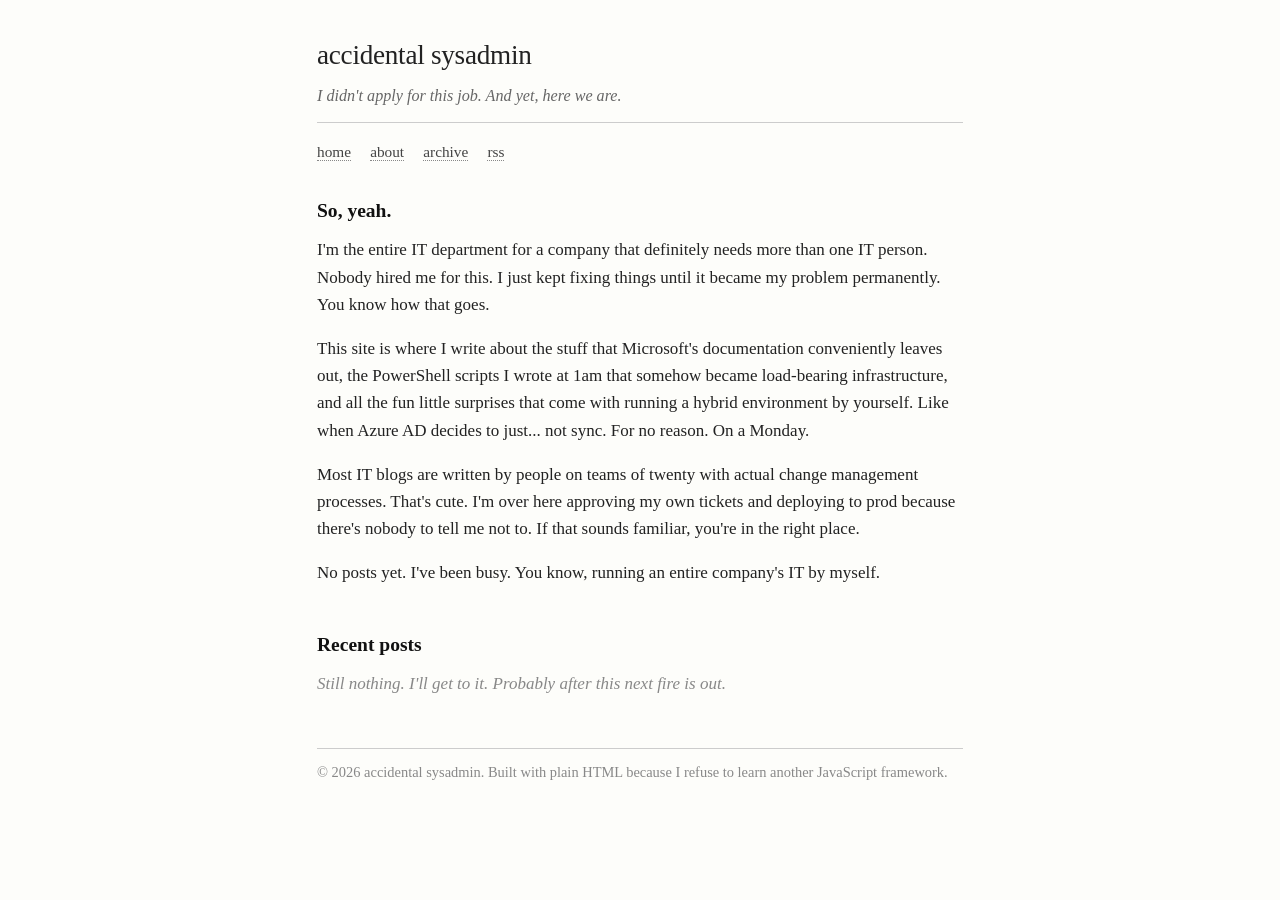
<file: index.html>
<!DOCTYPE html>
<html lang="en">
<head>
<meta charset="utf-8">
<meta name="viewport" content="width=device-width, initial-scale=1">
<title>accidental sysadmin</title>
<meta name="description" content="One guy doing the job of an entire IT department. Mostly complaining about it.">
<link rel="stylesheet" href="style.css">
</head>
<body>
<header>
<h1>accidental sysadmin</h1>
<p class="tagline">I didn't apply for this job. And yet, here we are.</p>
</header>

<nav>
<a href="/">home</a>
<a href="/about.html">about</a>
<a href="/archive.html">archive</a>
<a href="/feed.xml">rss</a>
</nav>

<main>
<section>
<h2>So, yeah.</h2>
<p>I'm the entire IT department for a company that definitely needs more than one IT person. Nobody hired me for this. I just kept fixing things until it became my problem permanently. You know how that goes.</p>
<p>This site is where I write about the stuff that Microsoft's documentation conveniently leaves out, the PowerShell scripts I wrote at 1am that somehow became load-bearing infrastructure, and all the fun little surprises that come with running a hybrid environment by yourself. Like when Azure AD decides to just... not sync. For no reason. On a Monday.</p>
<p>Most IT blogs are written by people on teams of twenty with actual change management processes. That's cute. I'm over here approving my own tickets and deploying to prod because there's nobody to tell me not to. If that sounds familiar, you're in the right place.</p>
<p>No posts yet. I've been busy. You know, running an entire company's IT by myself.</p>
</section>

<section>
<h2>Recent posts</h2>
<p class="empty">Still nothing. I'll get to it. Probably after this next fire is out.</p>
</section>
</main>

<footer>
<p>&copy; <span id="year">2026</span> accidental sysadmin. Built with plain HTML because I refuse to learn another JavaScript framework.</p>
</footer>

<script>document.getElementById('year').textContent=new Date().getFullYear();</script>
</body>
</html>
</file>
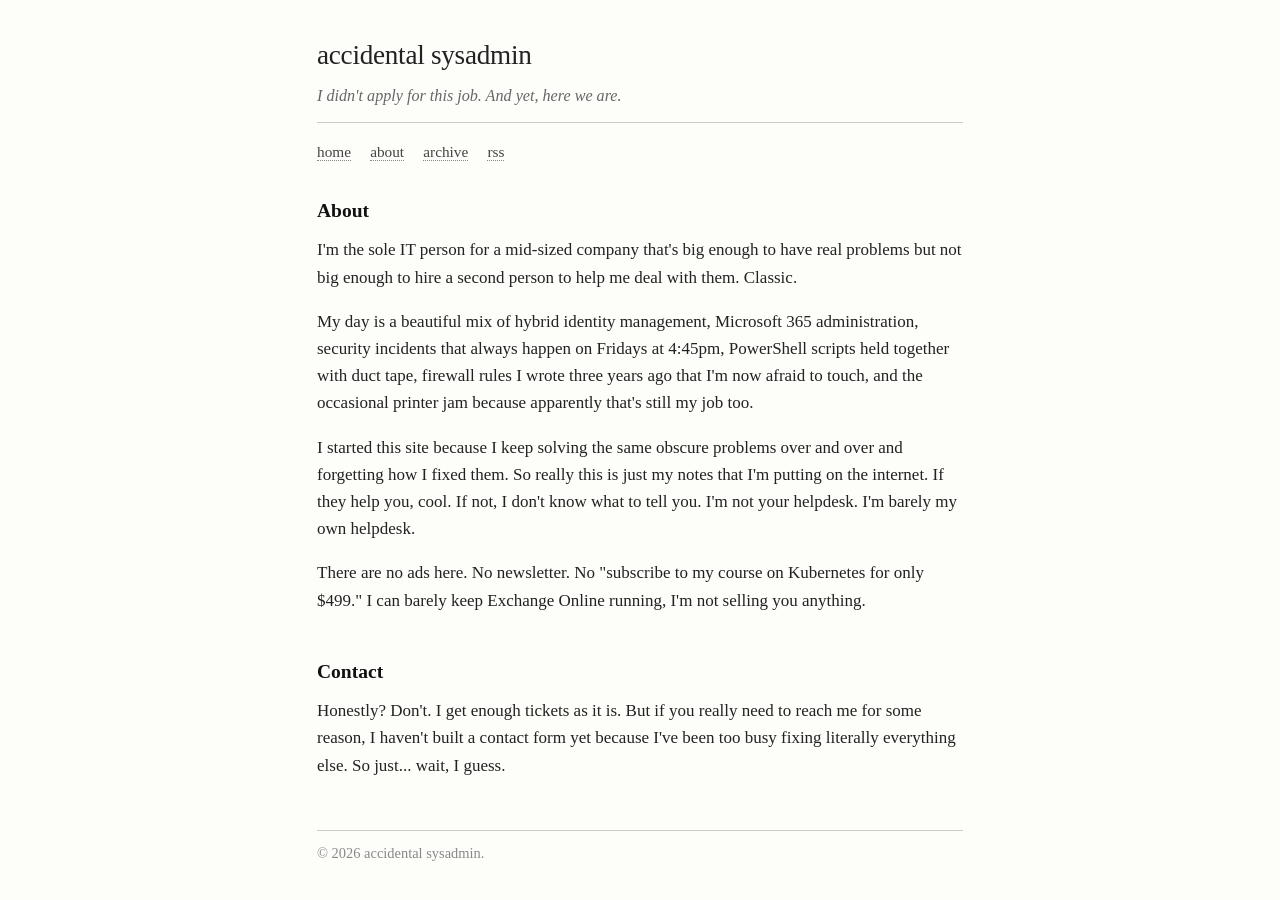
<file: about.html>
<!DOCTYPE html>
<html lang="en">
<head>
<meta charset="utf-8">
<meta name="viewport" content="width=device-width, initial-scale=1">
<title>about | accidental sysadmin</title>
<link rel="stylesheet" href="style.css">
</head>
<body>
<header>
<h1>accidental sysadmin</h1>
<p class="tagline">I didn't apply for this job. And yet, here we are.</p>
</header>

<nav>
<a href="/">home</a>
<a href="/about.html">about</a>
<a href="/archive.html">archive</a>
<a href="/feed.xml">rss</a>
</nav>

<main>
<section>
<h2>About</h2>
<p>I'm the sole IT person for a mid-sized company that's big enough to have real problems but not big enough to hire a second person to help me deal with them. Classic.</p>
<p>My day is a beautiful mix of hybrid identity management, Microsoft 365 administration, security incidents that always happen on Fridays at 4:45pm, PowerShell scripts held together with duct tape, firewall rules I wrote three years ago that I'm now afraid to touch, and the occasional printer jam because apparently that's still my job too.</p>
<p>I started this site because I keep solving the same obscure problems over and over and forgetting how I fixed them. So really this is just my notes that I'm putting on the internet. If they help you, cool. If not, I don't know what to tell you. I'm not your helpdesk. I'm barely my own helpdesk.</p>
<p>There are no ads here. No newsletter. No "subscribe to my course on Kubernetes for only $499." I can barely keep Exchange Online running, I'm not selling you anything.</p>
</section>

<section>
<h2>Contact</h2>
<p>Honestly? Don't. I get enough tickets as it is. But if you really need to reach me for some reason, I haven't built a contact form yet because I've been too busy fixing literally everything else. So just... wait, I guess.</p>
</section>
</main>

<footer>
<p>&copy; <span id="year">2026</span> accidental sysadmin.</p>
</footer>

<script>document.getElementById('year').textContent=new Date().getFullYear();</script>
</body>
</html>
</file>
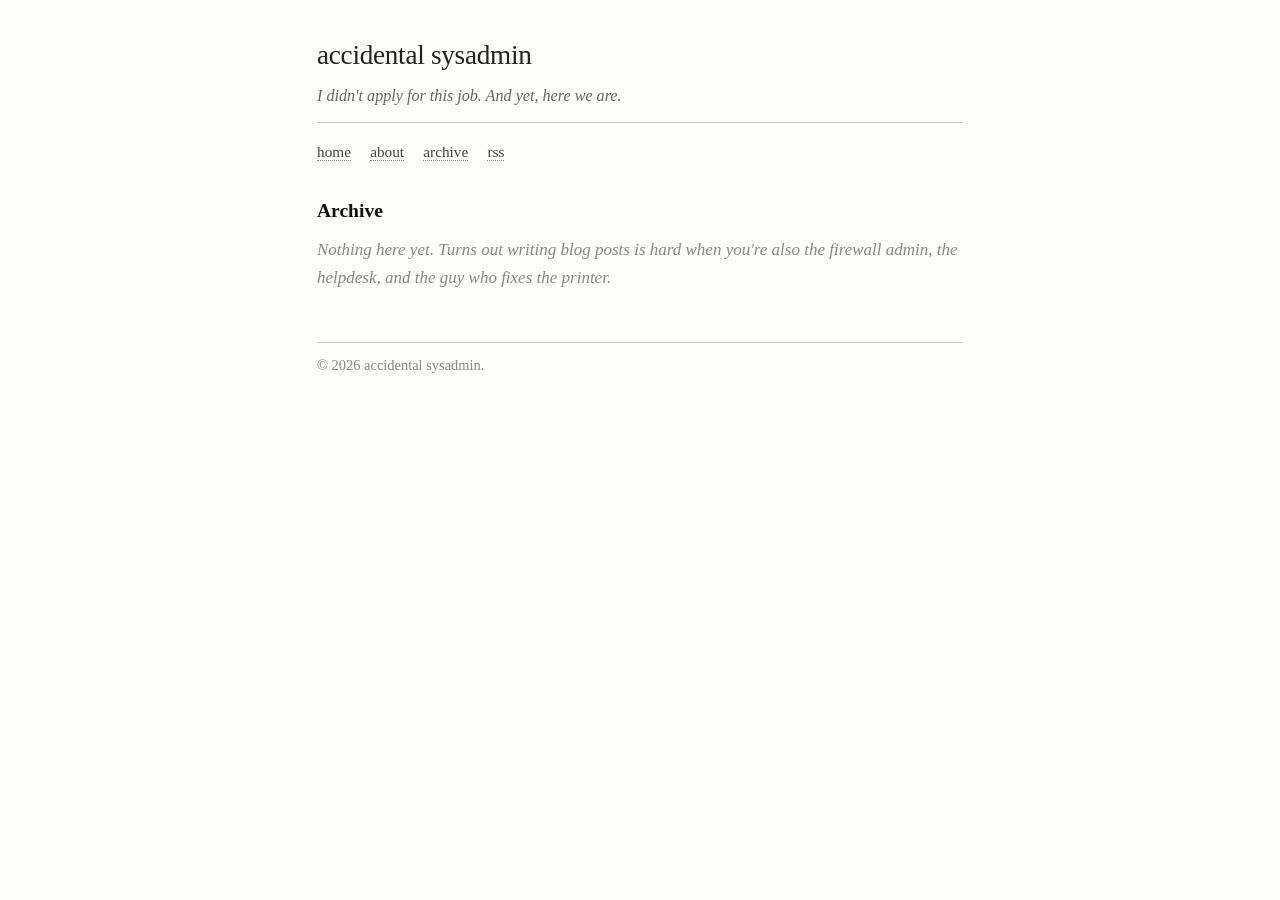
<file: archive.html>
<!DOCTYPE html>
<html lang="en">
<head>
<meta charset="utf-8">
<meta name="viewport" content="width=device-width, initial-scale=1">
<title>archive | accidental sysadmin</title>
<link rel="stylesheet" href="style.css">
</head>
<body>
<header>
<h1>accidental sysadmin</h1>
<p class="tagline">I didn't apply for this job. And yet, here we are.</p>
</header>

<nav>
<a href="/">home</a>
<a href="/about.html">about</a>
<a href="/archive.html">archive</a>
<a href="/feed.xml">rss</a>
</nav>

<main>
<section>
<h2>Archive</h2>
<p class="empty">Nothing here yet. Turns out writing blog posts is hard when you're also the firewall admin, the helpdesk, and the guy who fixes the printer.</p>
</section>
</main>

<footer>
<p>&copy; <span id="year">2026</span> accidental sysadmin.</p>
</footer>

<script>document.getElementById('year').textContent=new Date().getFullYear();</script>
</body>
</html>
</file>
<file: style.css>
/* accidental sysadmin - bare-bones stylesheet */

body {
  font-family: Georgia, "Times New Roman", serif;
  font-size: 17px;
  line-height: 1.6;
  color: #222;
  background: #fdfdfa;
  max-width: 38em;
  margin: 2em auto;
  padding: 0 1em;
}

header {
  border-bottom: 1px solid #ccc;
  padding-bottom: 0.8em;
  margin-bottom: 1em;
}

header h1 {
  font-size: 1.6em;
  margin: 0 0 0.2em 0;
  font-weight: normal;
  letter-spacing: -0.01em;
}

.tagline {
  margin: 0;
  font-style: italic;
  color: #666;
  font-size: 0.95em;
}

nav {
  margin-bottom: 2em;
  font-size: 0.9em;
  color: #666;
}

nav a {
  color: #444;
  text-decoration: none;
  margin-right: 1em;
  border-bottom: 1px dotted #888;
}

nav a:hover {
  color: #000;
  border-bottom: 1px solid #000;
}

main {
  margin-bottom: 3em;
}

main section {
  margin-bottom: 2.5em;
}

main h2 {
  font-size: 1.15em;
  font-weight: bold;
  margin-bottom: 0.5em;
  color: #111;
}

main p {
  margin: 0 0 1em 0;
}

main a {
  color: #2255aa;
  text-decoration: underline;
}

main a:hover {
  color: #000;
}

.empty {
  color: #888;
  font-style: italic;
}

footer {
  border-top: 1px solid #ccc;
  padding-top: 0.8em;
  font-size: 0.85em;
  color: #888;
}

footer p {
  margin: 0;
}

/* Responsive */
@media (max-width: 600px) {
  body {
    font-size: 16px;
    margin: 1em auto;
  }
  header h1 {
    font-size: 1.4em;
  }
}
</file>
